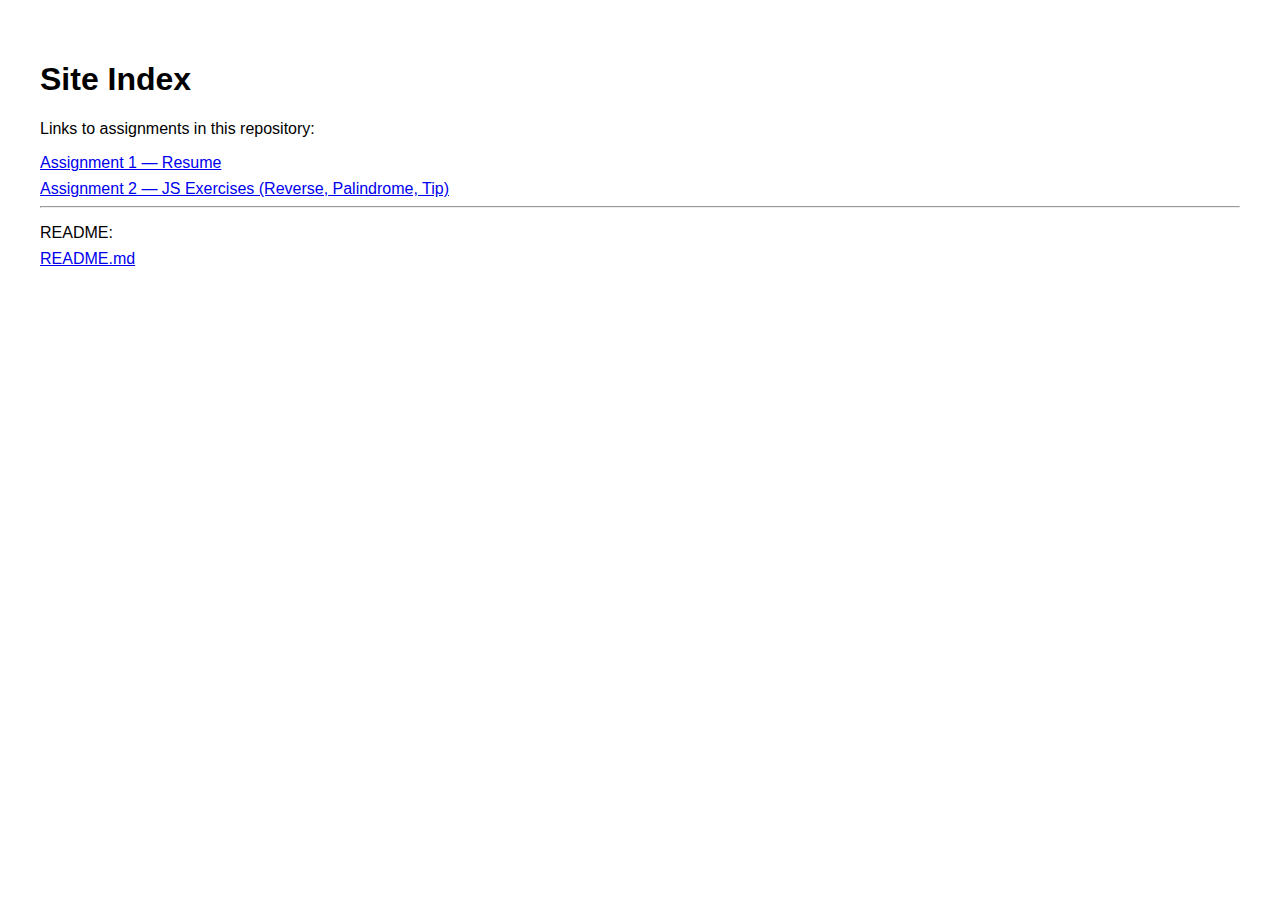
<file: index.html>
<!doctype html>
<html lang="en">
<head>
  <meta charset="utf-8" />
  <meta name="viewport" content="width=device-width,initial-scale=1" />
  <title>Site Index</title>
  <style>
    body{font-family:Arial,Helvetica,sans-serif;padding:2rem}
    a{display:block;margin:0.5rem 0}
  </style>
</head>
<body>
  <h1>Site Index</h1>
  <p>Links to assignments in this repository:</p>
  <a href="Assignment1/index.html">Assignment 1 — Resume</a>
  <a href="Assignment2/index.html">Assignment 2 — JS Exercises (Reverse, Palindrome, Tip)</a>
  <hr/>
  <p>README: <a href="/README.md">README.md</a></p>
</body>
</html>
</file>
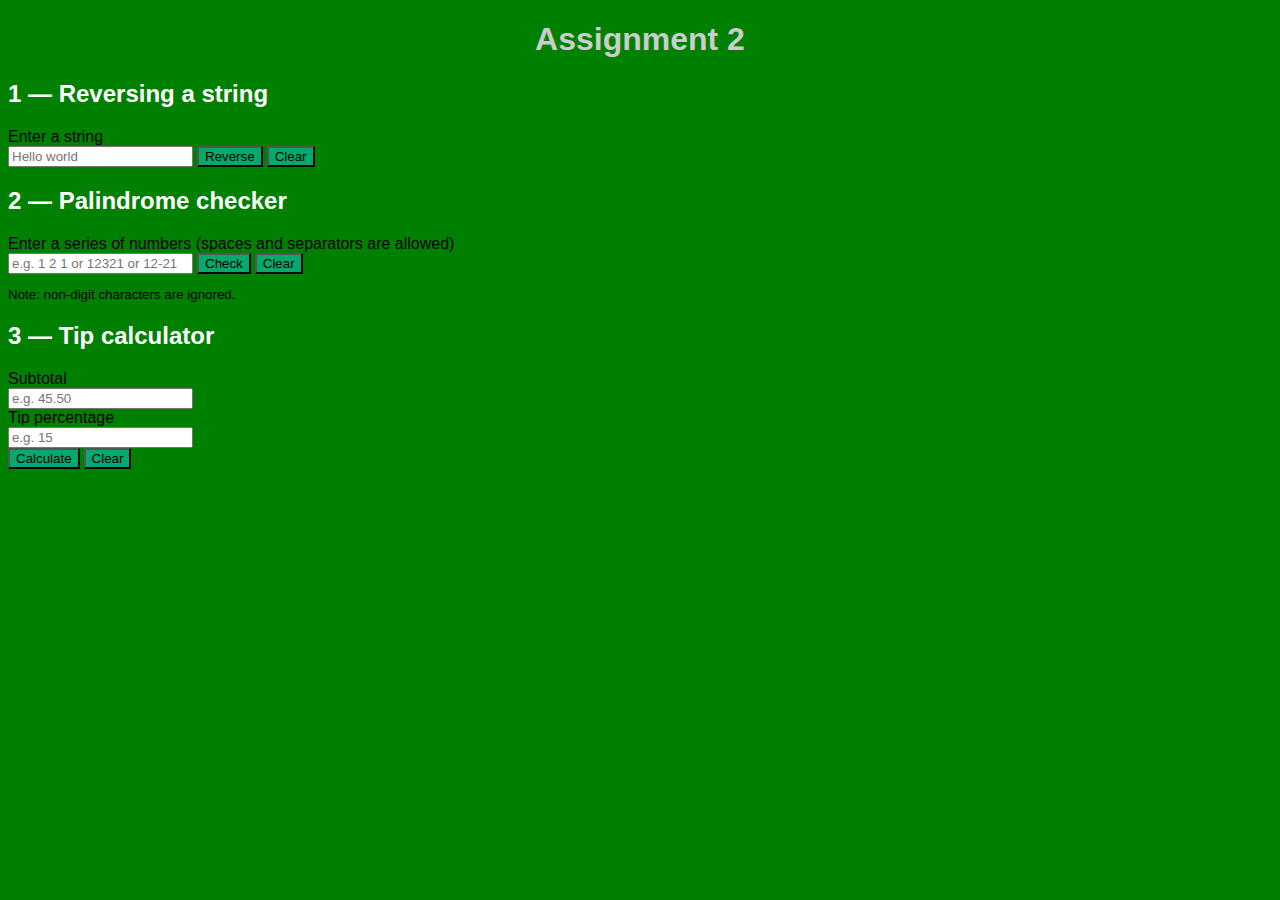
<file: Assignment 2/index.html>
<!doctype html>
<html lang="en">
<head>
  <meta charset="utf-8" />
  <meta name="viewport" content="width=device-width,initial-scale=1" />
  <title>Assignment 2 — Reverse / Palindrome / Tip</title>
  <link rel="stylesheet" href="styles.css" />
</head>
<body>
  <main>
    <h1>Assignment 2</h1>

    <!-- 1. Reverse a string -->
    <section id="reverse-section">
      <h2>1 — Reversing a string</h2>
      <form id="reverse-form">
        <label for="reverse-input">Enter a string</label><br/>
        <input id="reverse-input" type="text" placeholder="Hello world" required />
        <button type="submit">Reverse</button>
        <button type="button" id="reverse-clear">Clear</button>
      </form>
      <div id="reverse-output" aria-live="polite"></div>
    </section>

    <!-- 2. Checking a palindrome number -->
    <section id="palindrome-section">
      <h2>2 — Palindrome checker</h2>
      <form id="palindrome-form">
        <label for="palindrome-input">Enter a series of numbers (spaces and separators are allowed)</label><br/>
        <input id="palindrome-input" type="text" placeholder="e.g. 1 2 1 or 12321 or 12-21" required />
        <button type="submit">Check</button>
        <button type="button" id="palindrome-clear">Clear</button>
      </form>
      <div id="palindrome-output" aria-live="polite"></div>
      <small><p>Note: non-digit characters are ignored.<p></small>
    </section>


    <!-- 3. Tip calculator -->
    <section id="tip-section">
      <h2>3 — Tip calculator</h2>
      <form id="tip-form">
        <label for="subtotal-input">Subtotal</label><br/>
        <input id="subtotal-input" type="number" step="0.01" min="0" placeholder="e.g. 45.50" required /><br/>

        <label for="tip-percent-input">Tip percentage</label><br/>
        <input id="tip-percent-input" type="number" step="0.1" min="0" placeholder="e.g. 15" required /><br/>

        <button type="submit">Calculate</button>
        <button type="button" id="tip-clear">Clear</button>
      </form>
      <div id="tip-output" aria-live="polite"></div>
    </section>

  </main>

  <script src="index.js" defer></script>
</body>
</html>
</file>
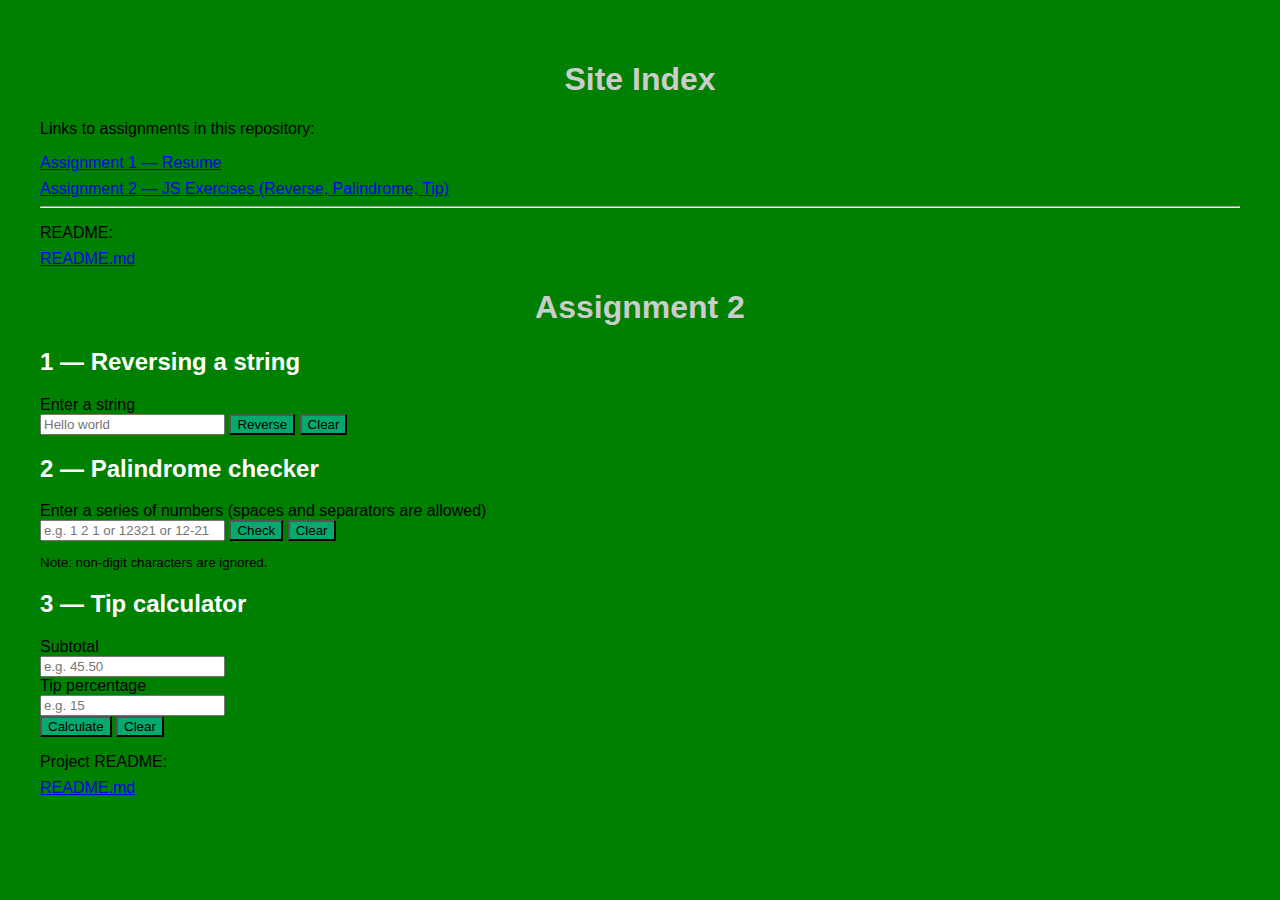
<file: docs/index.html>
<!doctype html>
<html lang="en">
<head>
  <meta charset="utf-8" />
  <meta name="viewport" content="width=device-width,initial-scale=1" />
  <title>Site Index</title>
  <style>body{font-family:Arial,Helvetica,sans-serif;padding:2rem} a{display:block;margin:0.5rem 0}</style>
</head>
<body>
  <h1>Site Index</h1>
  <p>Links to assignments in this repository:</p>
  <a href="Assignment1/index.html">Assignment 1 — Resume</a>
  <a href="Assignment 2/index.html">Assignment 2 — JS Exercises (Reverse, Palindrome, Tip)</a>
  <hr/>
  <p>README: <a href="/README.md">README.md</a></p>
</body>
</html>
<!doctype html>
<html lang="en">
<head>
  <meta charset="utf-8" />
  <meta name="viewport" content="width=device-width,initial-scale=1" />
  <title>JS Exercises — Reverse / Palindrome / Tip</title>
  <link rel="stylesheet" href="styles.css" />
</head>
<body>
  <main>
    <h1>Assignment 2</h1>

    <!-- 1. Reverse a string -->
    <section id="reverse-section">
      <h2>1 — Reversing a string</h2>
      <form id="reverse-form">
        <label for="reverse-input">Enter a string</label><br/>
        <input id="reverse-input" type="text" placeholder="Hello world" required />
        <button type="submit">Reverse</button>
        <button type="button" id="reverse-clear">Clear</button>
      </form>
      <div id="reverse-output" aria-live="polite"></div>
    </section>

    <!-- 2. Checking a palindrome number -->
    <section id="palindrome-section">
      <h2>2 — Palindrome checker</h2>
      <form id="palindrome-form">
        <label for="palindrome-input">Enter a series of numbers (spaces and separators are allowed)</label><br/>
        <input id="palindrome-input" type="text" placeholder="e.g. 1 2 1 or 12321 or 12-21" required />
        <button type="submit">Check</button>
        <button type="button" id="palindrome-clear">Clear</button>
      </form>
      <div id="palindrome-output" aria-live="polite"></div>
      <small><p>Note: non-digit characters are ignored.<p></small>
    </section>


    <!-- 3. Tip calculator -->
    <section id="tip-section">
      <h2>3 — Tip calculator</h2>
      <form id="tip-form">
        <label for="subtotal-input">Subtotal</label><br/>
        <input id="subtotal-input" type="number" step="0.01" min="0" placeholder="e.g. 45.50" required /><br/>

        <label for="tip-percent-input">Tip percentage</label><br/>
        <input id="tip-percent-input" type="number" step="0.1" min="0" placeholder="e.g. 15" required /><br/>

        <button type="submit">Calculate</button>
        <button type="button" id="tip-clear">Clear</button>
      </form>
      <div id="tip-output" aria-live="polite"></div>
    </section>

    <section id="readme-link">
      <p>Project README: <a href="README.md">README.md</a></p>
    </section>

  </main>

  <script src="index.js" defer></script>
</body>
</html>
</file>
<file: Assignment 2/styles.css>
body {
  background-color: green;
}
 
h2 {
  color: #fff;
  font-family: Helvetica, sans-serif;
}

h1 {
  color: #ccc;
  font-family: Arial, sans-serif;
  text-align: center;
}

button {
  background-color: #04AA6D;
  text-align: center;
  display: inline-block;
}

label {
  font-family: Calibri, sans-serif;
  margin: 0;
}

p {
  font-family: Calibri, sans-serif;
}
</file>
<file: docs/styles.css>
body {
  background-color: green;
}
 
h2 {
  color: #fff;
  font-family: Helvetica, sans-serif;
}

h1 {
  color: #ccc;
  font-family: Arial, sans-serif;
  text-align: center;
}

button {
  background-color: #04AA6D;
  text-align: center;
  display: inline-block;
}

label {
  font-family: Calibri, sans-serif;
  margin: 0;
}

p {
  font-family: Calibri, sans-serif;
}
</file>
